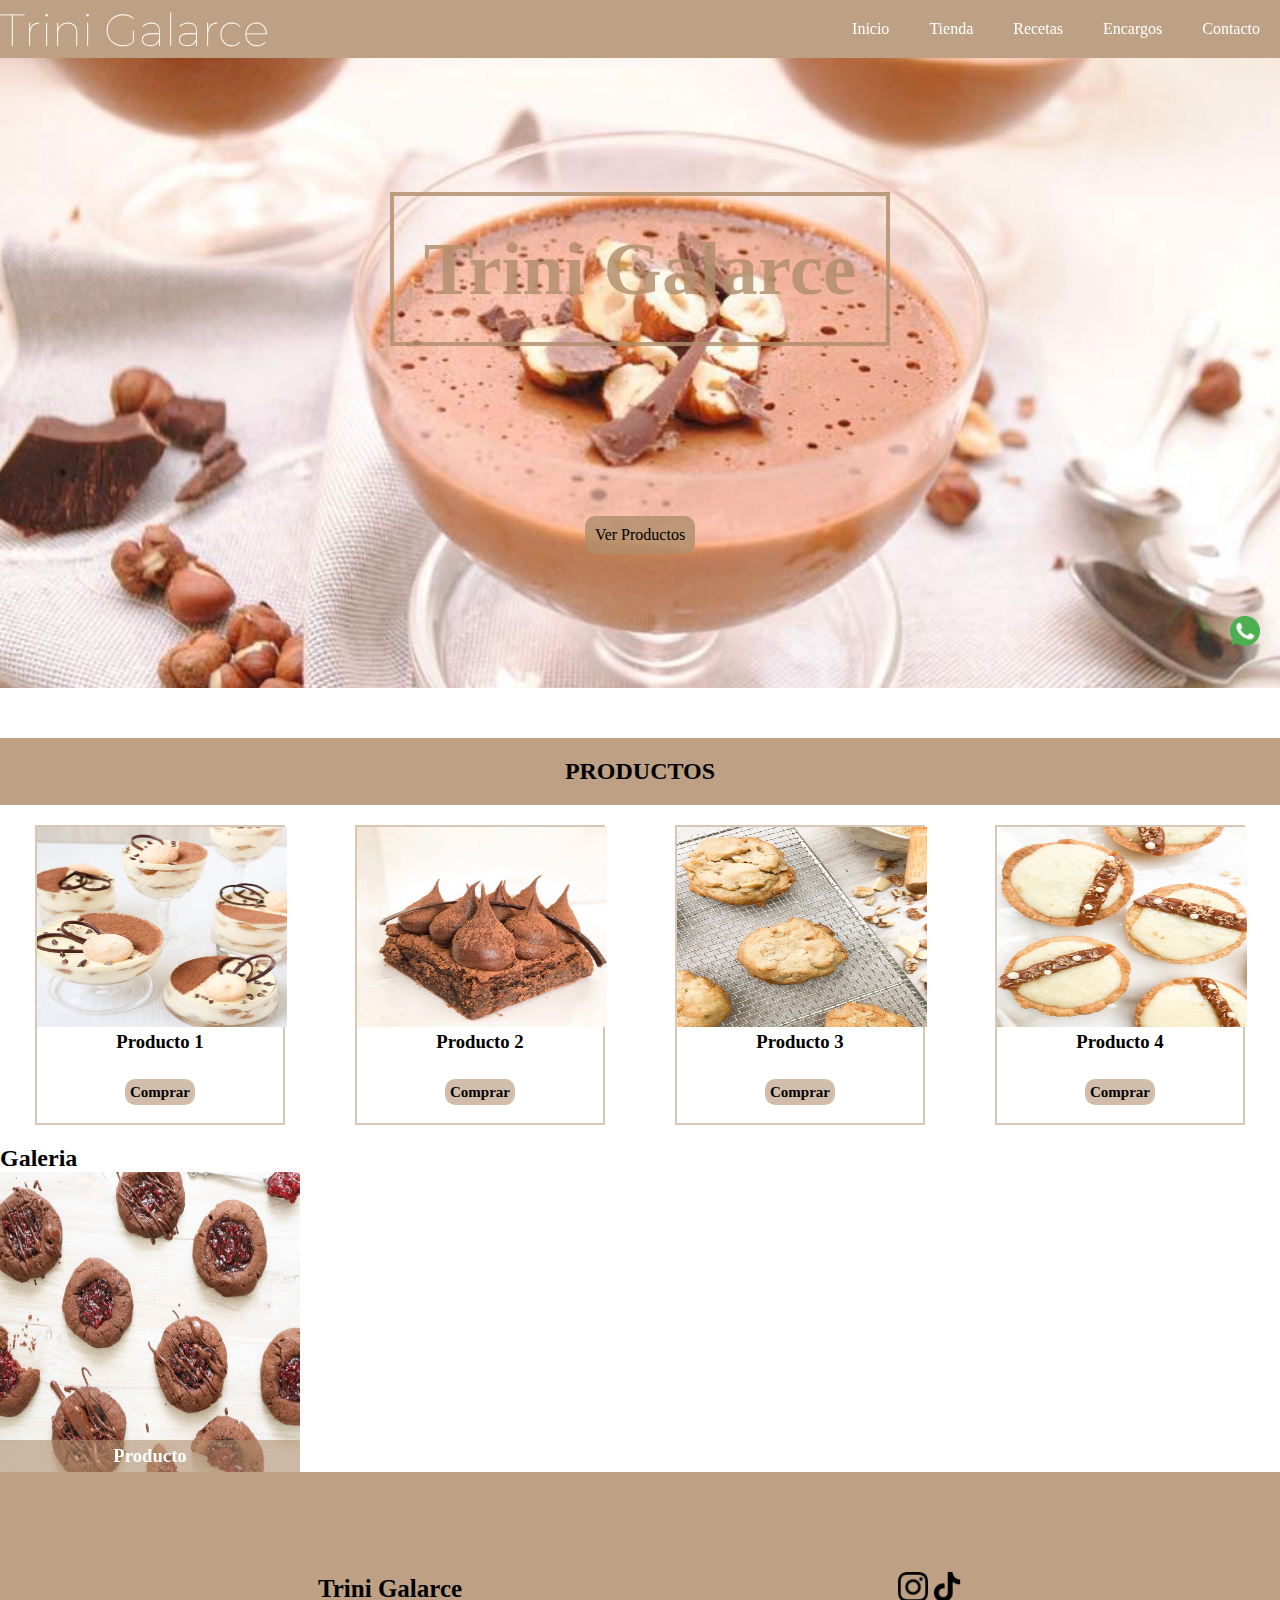
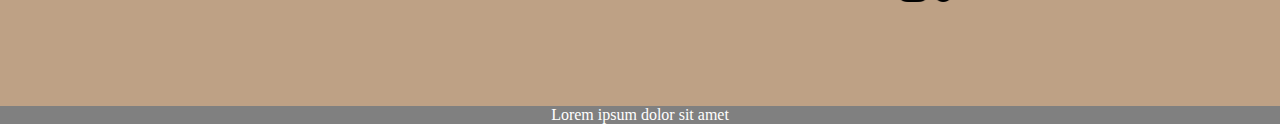
<file: index.html>
<!DOCTYPE html>
<html lang="en">
<head>
    <meta charset="UTF-8">
    <meta name="viewport" content="width=device-width, initial-scale=1.0">
    <link rel="stylesheet" href="./css/style.css">
    <title>Trini Galarce</title>
</head>
<body>
    <header>
        <h1>Trini Galarce</h1>
        <nav>
            <!--! ENLACES RELATIVOS-->
            <ul>
                <li><a href="./index.html">Inicio</a></li>
                <li><a href="./pages/tienda.html">Tienda</a></li>
                <li><a href="./pages/recetas.html">Recetas</a></li>
                <li><a href="./pages/encargos.html">Encargos</a></li>
                <li><a href="./pages/contacto.html">Contacto</a></li>
            </ul>
        </nav>
    </header>
    <main>
        <section class="delicias">
            <h2>Trini Galarce</h2>
            <p></p>
            <a href="" class="boton">Ver Productos</a>
        </section>
        <section class="productos">    
            <h2>Productos</h2>
            <div> 
                <div>
                    <img src="./img/IMG_2317.jpg" alt="">
                    <h3>Producto 1</h3>
                    <a href="" class="boton">Comprar</a>
                </div>
                <div>
                    <img src="./img/IMG_2312.jpg" alt="">
                    <h3>Producto 2</h3>
                    <a href="" class="boton">Comprar</a>
                </div>
                <div>
                    <img src="./img/IMG_2313.jpg" alt="">
                    <h3>Producto 3</h3>
                    <a href="" class="boton">Comprar</a>
                </div>
                <div>
                    <img src="./img/IMG_2311.jpg" alt="">
                    <h3>Producto 4</h3>
                    <a href="" class="boton">Comprar</a>
                </div>
            </div>
        </section>
        <section class="galeria">
            <h2>Galeria</h2>
            <div>
                <img src="./img/IMG_2314.jpg" alt="">
                <h3>Producto</h3>
            </div>
        </div>   
        </section>
    </main>
    <div class="fixed">
        <img src="./img/whatsapp.png" alt="">
    </div>
    <footer id="contacto">
        <div class="footer-contenedor">
        <h2>Trini Galarce</h2>
        <div>
            <a href="https://www.instagram.com/" target="_blank"><img src="./img/instagram (1).png" alt="Logo Instagram"></a>
            <a href="https://www.tiktok.com/es/" target="_blank"><img src="./img/tik-tok.png" alt="Logo Tiktok"></a>
        </div>
    </div>
        <p>Lorem ipsum dolor sit amet</p>
    </footer>
</body>
</html>
</file>
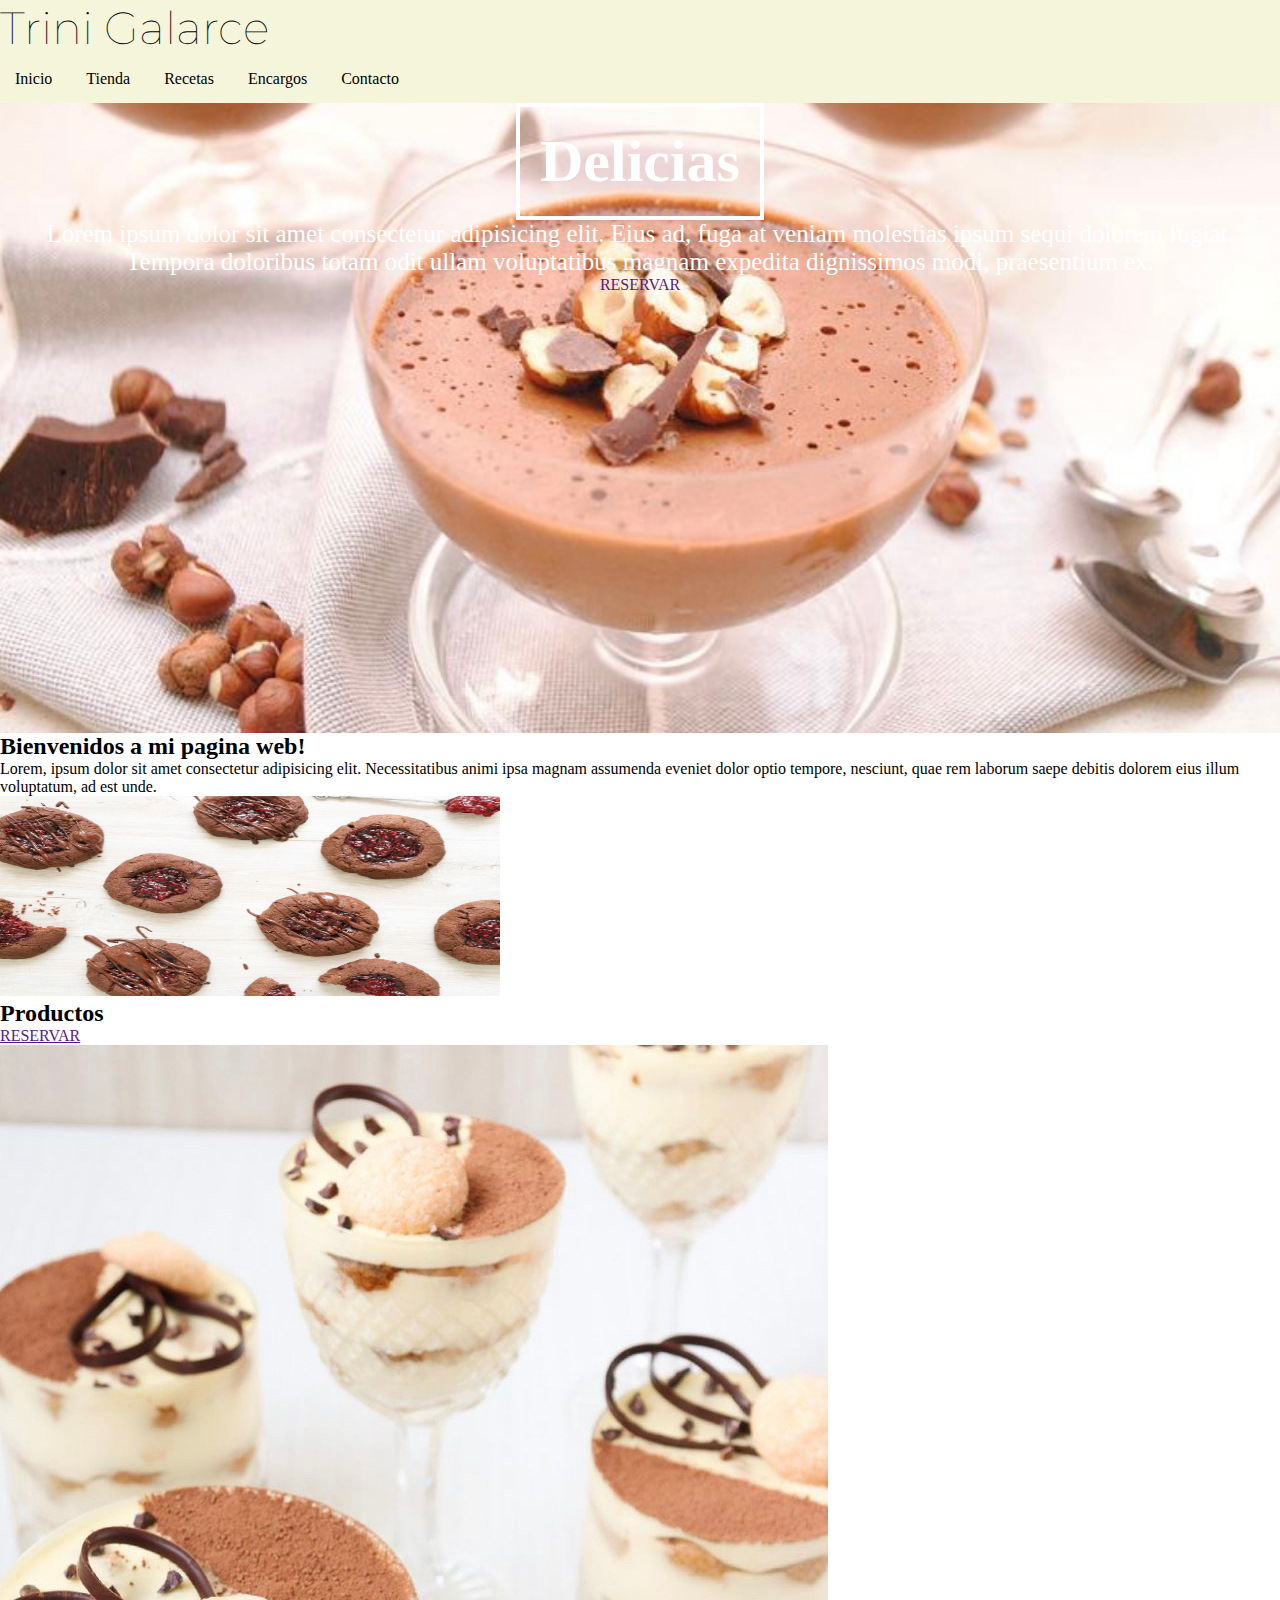
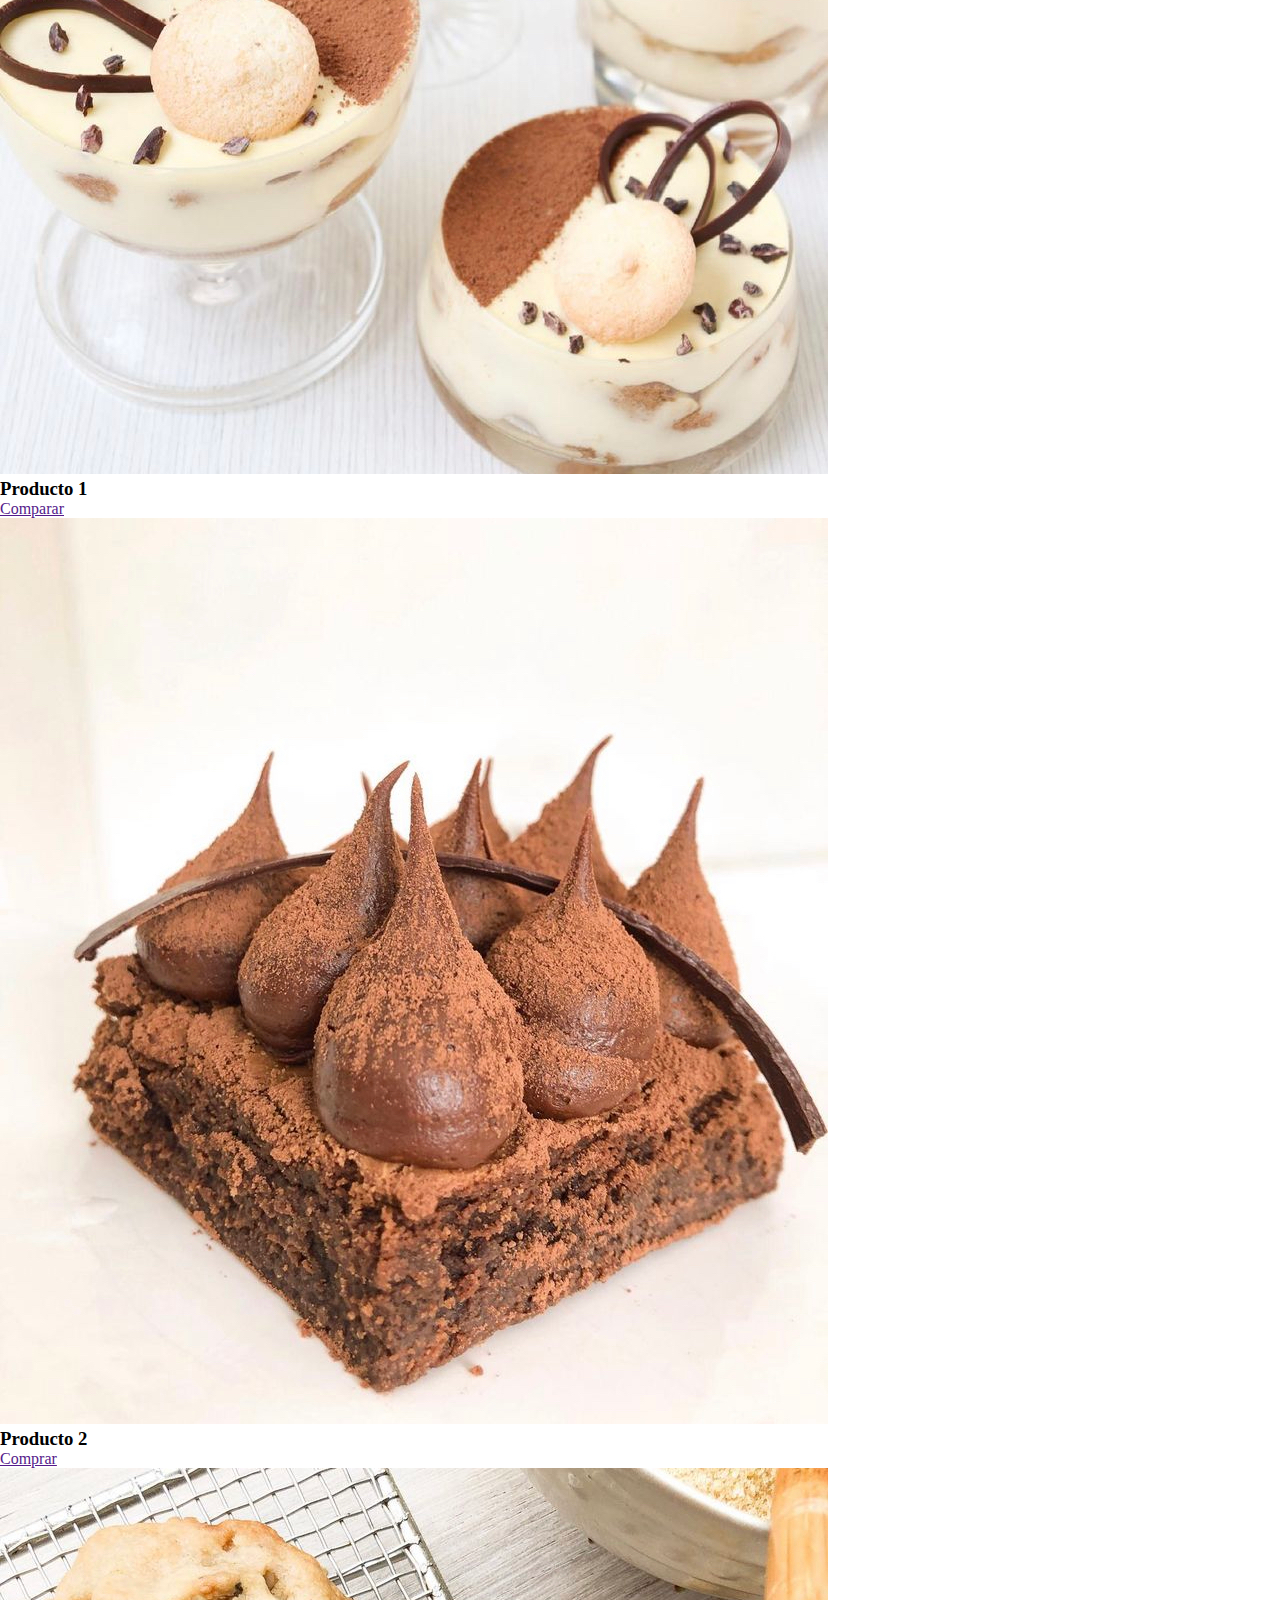
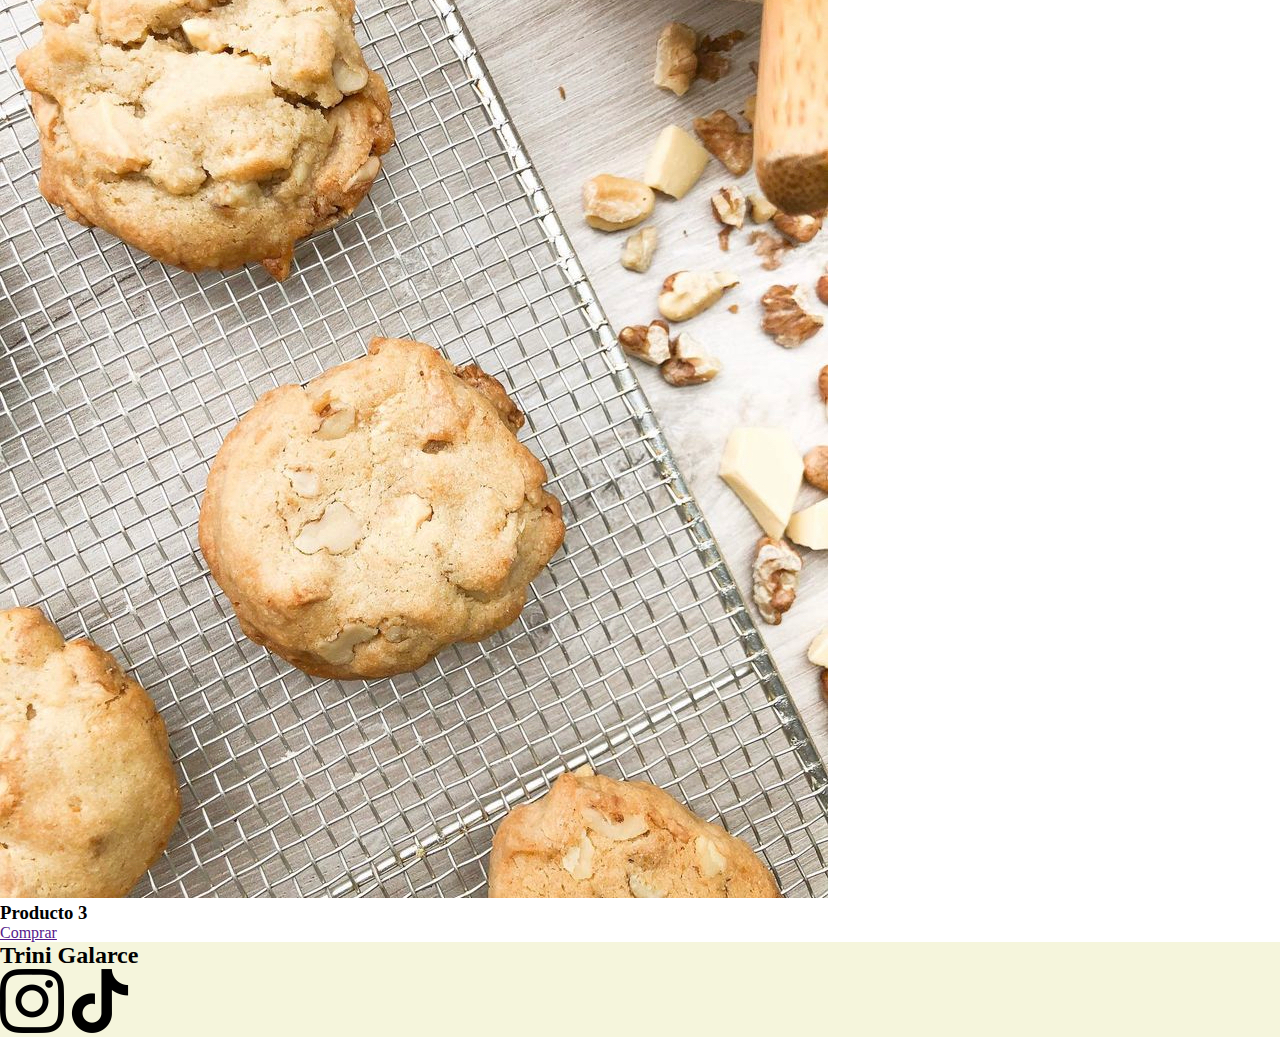
<file: comision-43050/index.html>
<!DOCTYPE html>
<html lang="en">
<head>
    <meta charset="UTF-8">
    <meta name="viewport" content="width=device-width, initial-scale=1.0">
    <link rel="stylesheet" href="./css/style.css">
    <title>Trini Galarce</title>
</head>
<body>
    <header>
        <h1>Trini Galarce</h1>
        <nav>
            <!--! ENLACES RELATIVOS-->
            <ul>
                <li><a href="./index.html">Inicio</a></li>
                <li><a href="./pages/tienda.html">Tienda</a></li>
                <li><a href="./pages/recetas.html">Recetas</a></li>
                <li><a href="./pages/encargos.html">Encargos</a></li>
                <li><a href="./pages/contacto.html">Contacto</a></li>
            </ul>
        </nav>
    </header>
    <main>
        <section class="delicias">
            <h2>Delicias</h2>
            <p>Lorem ipsum dolor sit amet consectetur adipisicing elit. Eius ad, fuga at veniam molestias ipsum sequi dolorem fugiat. Tempora doloribus totam odit ullam voluptatibus magnam expedita dignissimos modi, praesentium ex.
            </p>
            <a href="" class="boton">RESERVAR</a>
        </section>
        <section class="bienvenidos">
            <h2>Bienvenidos a mi pagina web!</h2>
            <p>Lorem, ipsum dolor sit amet consectetur adipisicing elit. Necessitatibus animi ipsa magnam assumenda eveniet dolor optio tempore, nesciunt, quae rem laborum saepe debitis dolorem eius illum voluptatum, ad est unde.</p>
            <img src="./img/IMG_2314.jpg" alt="">
        </section>
        <section class="productos">
                <h2>Productos</h2>
                <a href="" class="boton">RESERVAR</a>
                <div>
                <img src="./img/IMG_2317.jpg" alt="">
                <h3>Producto 1</h3>
                <a href="" class="boton">Comparar</a>
            </div>
            <div>
                <img src="./img/IMG_2312.jpg" alt="">
                <h3>Producto 2</h3>
                <a href="" class="boton">Comprar</a>
            </div>
            <div>
                <img src="./img/IMG_2313.jpg" alt="">
                <h3>Producto 3</h3>
                <a href="" class="boton">Comprar</a>
            </div>
        </section>
    </main>
    <footer id="Contacto">
        <h2>Trini Galarce</h2>
        <div>
            <a href="https://www.instagram.com/" target="_blank"><img src="./img/instagram (1).png" alt="Logo Instagram"></a>
            <a href="https://www.tiktok.com/es/" target="_blank"><img src="./img/tik-tok.png" alt="Logo Tiktok"></a>
        </div>
    
    </footer>
</body>
</html>
</file>
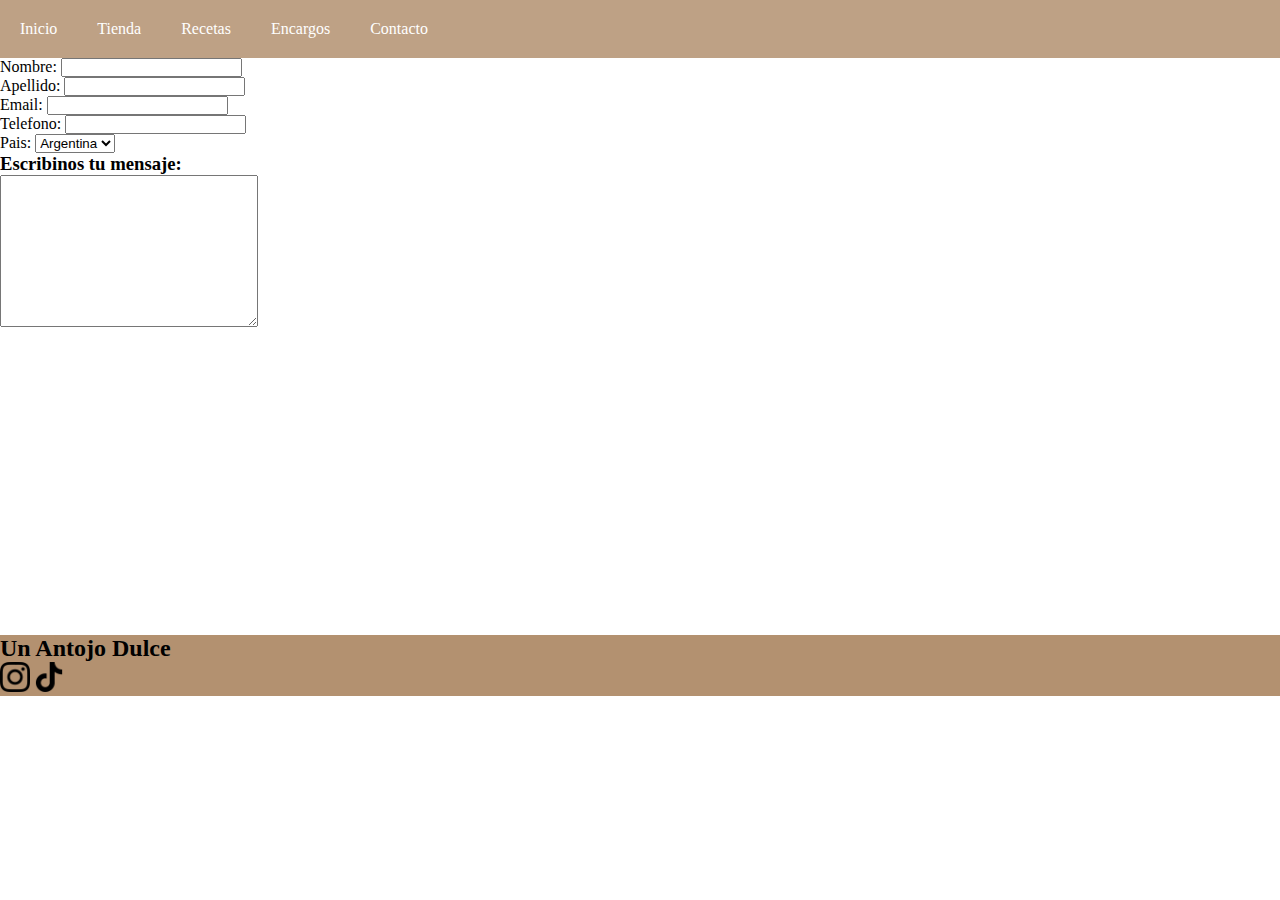
<file: pages/contacto.html>
<!DOCTYPE html>
<html lang="en">
<head>
    <meta charset="UTF-8">
    <meta name="viewport" content="width=device-width, initial-scale=1.0">
    <link rel="stylesheet" href="../css/style.css"> 
    <title>Document</title>
</head>
<body>
    <header>
        <!--IMAGEN LOGO-->
        <nav>
            <!--! ENLACES RELATIVOS-->
            <ul>
                <li><a href="../index.html">Inicio</a></li>
                <li><a href="./tienda.html">Tienda</a></li>
                <li><a href="./recetas.html">Recetas</a></li>
                <li><a href="./encargos.html">Encargos</a></li>
                <li><a href="./contacto.html">Contacto</a></li>
            </ul>
        </nav>
    </header>
    <main>
        <section>
            <form action="" method="" enctype="">
                <div>
                    <label for="nombre">Nombre:</label>
                    <input type="text">
                </div>
                <div>
                    <label for="apellido">Apellido:</label>
                    <input type="text">
                </div>
                <div>
                    <label for="email">Email:</label>
                    <input type="email">
                </div>
                <div>
                    <label for="telefono">Telefono:</label>
                    <input type="">
                </div>
                <div>
                    <label for="pais">Pais:</label>
                    <select name="select" id="">
                        <option value="">Argentina</option>
                        <option value="">Colombia</option>
                        <option value="">Brasil</option>
                    </select>
                    </div>
                <div>
                    <h3>Escribinos tu mensaje:</h3>
                    <textarea name="" id="" cols="30" rows="10"></textarea>
                </div>
            
            </form>
        </section>
        <section>
            <iframe src="https://www.google.com/maps/embed?pb=!1m17!1m12!1m3!1d4792.777554498689!2d-58.71440789346265!3d-34.38794723041861!2m3!1f0!2f0!3f0!3m2!1i1024!2i768!4f13.1!3m2!1m1!2zMzTCsDIyJzUwLjIiUyA1OMKwNDInMjkuMyJX!5e0!3m2!1ses!2sar!4v1689111959668!5m2!1ses!2sar" width="400" height="300" style="border:0;" allowfullscreen="" loading="lazy" referrerpolicy="no-referrer-when-downgrade"></iframe>
        </section>
    </main>
    <footer>
        <footer id="Contacto">
            <h2>Un Antojo Dulce</h2>
            <div>
                <a href="https://www.instagram.com/" target="_blank"><img src="../img/instagram (1).png" alt="Logo Instagram"></a>
                <a href="https://www.tiktok.com/es/" target="_blank"><img src="../img/tik-tok.png" alt="Logo Tiktok"></a>
            </div>
        </footer>
        </html>
</file>
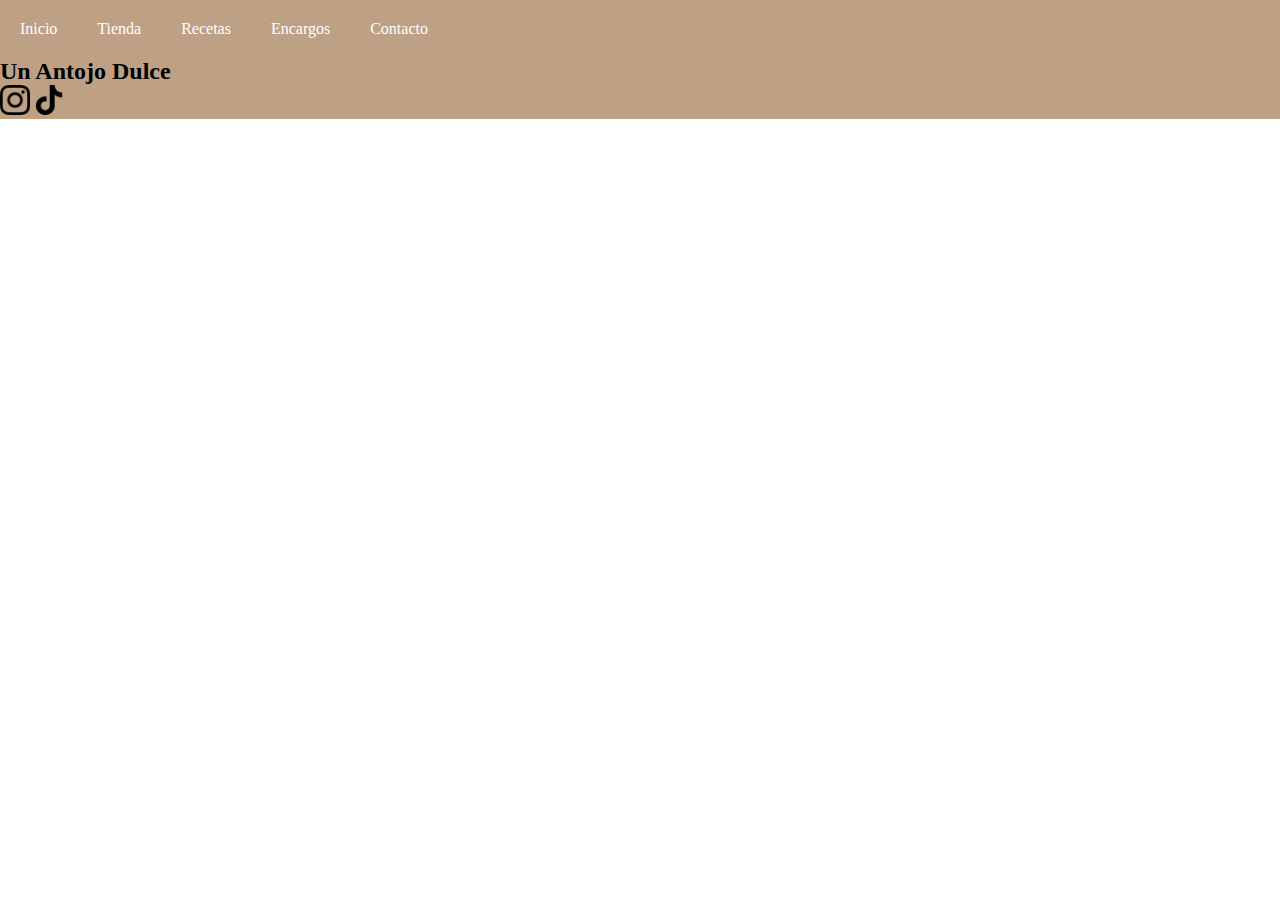
<file: pages/encargos.html>
<!DOCTYPE html>
<html lang="en">
<head>
    <meta charset="UTF-8">
    <meta name="viewport" content="width=device-width, initial-scale=1.0">
    <link rel="stylesheet" href="../css/style.css">
    <title>Document</title>
</head>
<body>
    <header>
        <!--IMAGEN LOGO-->
        <nav>
            <!--! ENLACES RELATIVOS-->
            <ul>
                <li><a href="../index.html">Inicio</a></li>
                <li><a href="./tienda.html">Tienda</a></li>
                <li><a href="./recetas.html">Recetas</a></li>
                <li><a href="./encargos.html">Encargos</a></li>
                <li><a href="./contacto.html">Contacto</a></li>
            </ul>
        </nav>
    </header>
    </body>
    <footer id="Contacto">
        <h2>Un Antojo Dulce</h2>
        <div>
            <a href="https://www.instagram.com/" target="_blank"><img src="../img/instagram (1).png" alt="Logo Instagram"></a>
            <a href="https://www.tiktok.com/es/" target="_blank"><img src="../img/tik-tok.png" alt="Logo Tiktok"></a>
        </div>
    </footer>
    </html>
</file>
<file: css/style.css>
/**! TIPOGRAFIA */
@import url('https://fonts.googleapis.com/css2?family=Montserrat:ital,wght@0,200;0,300;1,100&display=swap');

/*! -----RESET-----*/
*{
    margin: 0;
    padding: 0;
    box-sizing: border-box;
}

/**!-------HEADER-------*/
header{
    background-color: #b08d6bd3;
    color: white;
    position: sticky;
    top: 0;
    display: flex;
    justify-content: space-between;
    align-items: center;
}

header h1{
    font-size: 45px;
    font-family: 'Montserrat', sans-serif;
    font-weight: 100;
}

header nav ul{
    list-style: none;
    display: flex;
}

header nav ul li{
    margin: 20px;
}

header nav ul li a{
    text-decoration: none;
    color: white;
}

/*!--------MAIN--------*/
/**-----PAGINA INDEX------*/
.delicias{
    background-image: url(../img/IMG_2344.jpg);
    background-repeat: no-repeat;
    background-size: cover;
    background-position: center;
    background-attachment:fixed;
    text-align: center;
    height: 70vh;
    color: #b08d6bd3;
    display: flex;
    flex-direction: column;
    justify-content: center;
    align-items: center;
}

.delicias h2{
    font-size: 75px;
    border: 4px #b08d6bd3 solid;
    display: inline-block;
    padding: 30px;
}

.delicias p{
    font-size: 25px;
    margin-bottom: 170px;
}

.delicias a{
    text-decoration: none;
    color: black;
    background-color: #b08d6bd3;
    padding: 10px;
    border-radius: 10px;
}


.productos h2{
    text-align: center;
    background-color: #b08d6bd3;
    color: black;
    padding: 20px;
    margin-top: 50px;
    text-transform: uppercase;
}

.productos > div {
    display: flex;
    justify-content: space-around;
    align-items: center;
    flex-wrap: wrap;
}

.productos div div{
    border: 2px solid #b08d6b7e;
    width: 250px;
    height: 300px;
    text-align: center;
    background-color: white;
    color: black;
    margin: 20px;
}

.productos div img{
    width: 250px;
    height: 200px;
}

.productos div h3{
    margin-bottom: 30px;
}

.productos div a{
    text-decoration: none;
    color: black;
    background-color: #b08d6b93;
    font-size: 15px;
    font-weight: 900;
    padding: 5px;
    border-radius: 10px;
}

.fixed{
    position: fixed;
    bottom: 250px;
    right: 20px;
}

.fixed img{
    width: 30px;
}

.galeria div{
    width: 300px;
    height: 300px;
    position: relative;
}

.galeria div h3{
    position: absolute;
    bottom: 0;
    color: white;
    background-color: #b08d6b93;
    width: 100%;
    text-align: center;
    padding: 5px;
}

.galeria div img{
    width: 100%;
    height: 100%;
}


/**-----PAGINA TIENDA------*/




/**-----PAGINA RECETAS------*/




/**-----PAGINA ENCARGOS------*/




/**-----PAGINA CONTACTO------*/

/*!--------FOOTER-------*/

footer{
    background-color: #b08d6bd3;;
}

footer .footer-contenedor{
    display: flex;
    justify-content: space-around;
    align-items: center;
    padding: 100px
}

footer .footer-contenedor h2{
    font-size: 25px;
}

footer div a img{
    width: 30px;
}

footer p{
    text-align: center;
    background-color: gray;
    color: white;
}
</file>
<file: comision-43050/css/style.css>
/**! TIPOGRAFIA */
@import url('https://fonts.googleapis.com/css2?family=Montserrat:ital,wght@0,200;0,300;1,100&display=swap');

/*! -----RESET-----*/
*{
    margin: 0;
    padding: 0;
}

/**!-------HEADER-------*/
header{
    background-color: beige; 
}

header h1{
    font-size: 45px;
    font-family: 'Montserrat', sans-serif;
    font-weight: 100;
}

header nav ul{
    list-style: none;
}

header nav ul li{
    display: inline-block;
    margin: 15px;
}

header nav ul li a{
    text-decoration: none;
    color: black;
}

/*!--------MAIN--------*/

.delicias{
    background-image: url(../img/IMG_2344.jpg);
    background-repeat: no-repeat;
    background-size: cover;
    background-position: center;
    background-attachment:fixed;
    text-align: center;
    height: 70vh;
    color: white;
}

.delicias h2{
    font-size: 60px;
    border: 4px white solid;
    display: inline-block;
    padding: 20px;
}

.delicias p{
    font-size: 25px;
}

.delicias a{
    text-decoration: none;
}

.bienvenidos img{
    width: 500px;
    height: 200px;
}


/*!--------FOOTER-------*/

footer{
    background-color: beige;
}
</file>
